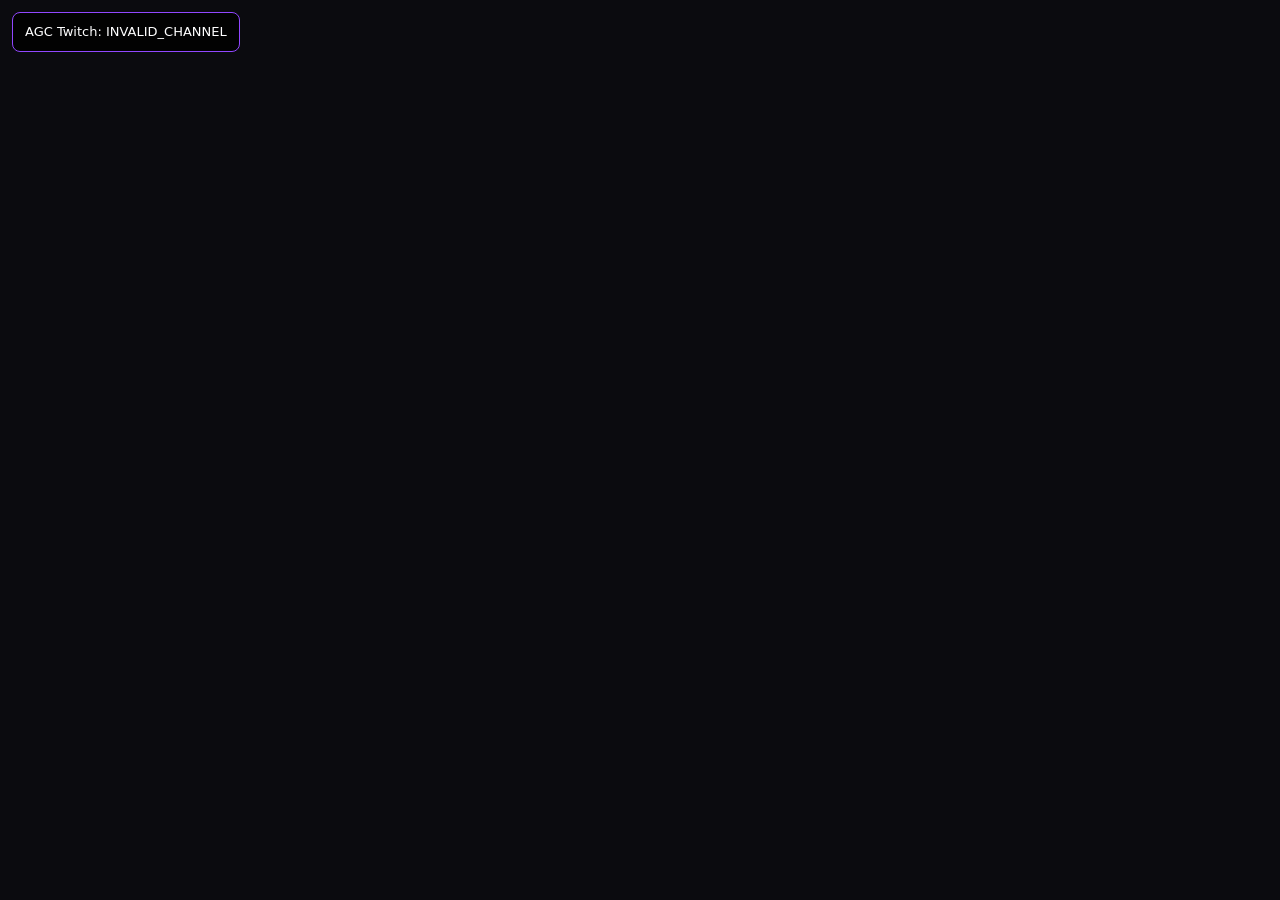
<file: index.html>
<!doctype html>
<html lang="en"><head>
<meta charset="utf-8"><meta name="viewport" content="width=device-width,initial-scale=1">
<title>AGC Twitch Staged Diagnostic</title>
<style>
html,body,#player{width:100%;height:100%;margin:0;background:#0b0b0f;color:#fff;overflow:hidden;font-family:system-ui,sans-serif}
#player{position:absolute;inset:0}
#status{position:fixed;z-index:9999;left:12px;top:12px;max-width:calc(100% - 48px);padding:10px 12px;border:1px solid #9147ff;border-radius:8px;background:rgba(0,0,0,.82);font:13px/1.4 system-ui,sans-serif}
</style></head><body>
<div id="player"></div><div id="status">AGC Twitch diagnostic starting…</div>
<script>
(function(){
 var status=document.getElementById('status');
 var params=new URLSearchParams(location.search);
 var channel=(params.get('channel')||'').trim().replace(/^https?:\/\/(?:www\.)?twitch\.tv\//i,'').split(/[/?#]/)[0].replace(/[^A-Za-z0-9_]/g,'');
 var muted=params.get('muted')==='1';
 function report(stage,detail){
   detail=detail||'';
   status.textContent='AGC Twitch: '+stage+(detail?' | '+detail:'');
   try{window.parent.postMessage({source:'agc-twitch-bridge',stage:stage,detail:detail},'*');}catch(e){}
 }
 report('BRIDGE_LOADED',location.href);
 report('DIAGNOSTIC_PAGE_RENDERED',channel||'invalid');
 if(!channel){report('INVALID_CHANNEL');return;}
 setTimeout(function(){
   report('TWITCH_SCRIPT_INSERTING','https://player.twitch.tv/js/embed/v1.js');
   var s=document.createElement('script');
   s.src='https://player.twitch.tv/js/embed/v1.js';
   s.async=true;
   s.onerror=function(){report('TWITCH_SCRIPT_LOAD_ERROR',s.src);};
   s.onload=function(){
     report('TWITCH_SCRIPT_LOADED',typeof window.Twitch);
     if(!window.Twitch||!window.Twitch.Player){report('TWITCH_PLAYER_API_MISSING');return;}
     report('TWITCH_PLAYER_CREATE_START',channel);
     var player;
     try{
       player=new window.Twitch.Player('player',{
         channel:channel,
         parent:['potteh.github.io','cfx-nui-agc-carradio'],
         width:'100%',height:'100%',autoplay:true,muted:muted
       });
       report('TWITCH_PLAYER_CREATED',channel);
     }catch(e){report('TWITCH_PLAYER_CREATE_ERROR',String(e&&e.stack||e));return;}
     function bind(ev,name){try{player.addEventListener(ev,function(){report(name,channel);});}catch(e){report('EVENT_BIND_ERROR',name+': '+String(e));}}
     bind(window.Twitch.Player.READY,'TWITCH_READY');
     bind(window.Twitch.Player.PLAY,'TWITCH_PLAY');
     bind(window.Twitch.Player.PLAYING,'TWITCH_PLAYING');
     bind(window.Twitch.Player.PLAYBACK_BLOCKED,'TWITCH_BLOCKED');
     bind(window.Twitch.Player.ONLINE,'TWITCH_ONLINE');
     bind(window.Twitch.Player.OFFLINE,'TWITCH_OFFLINE');
     bind(window.Twitch.Player.ENDED,'TWITCH_ENDED');
     setTimeout(function(){
       var frames=document.querySelectorAll('#player iframe');
       report('TWITCH_IFRAME_CHECK_5S','iframes='+frames.length+(frames[0]?' src='+frames[0].src:''));
     },5000);
   };
   document.head.appendChild(s);
 },2000);
})();
</script></body></html>
</file>
